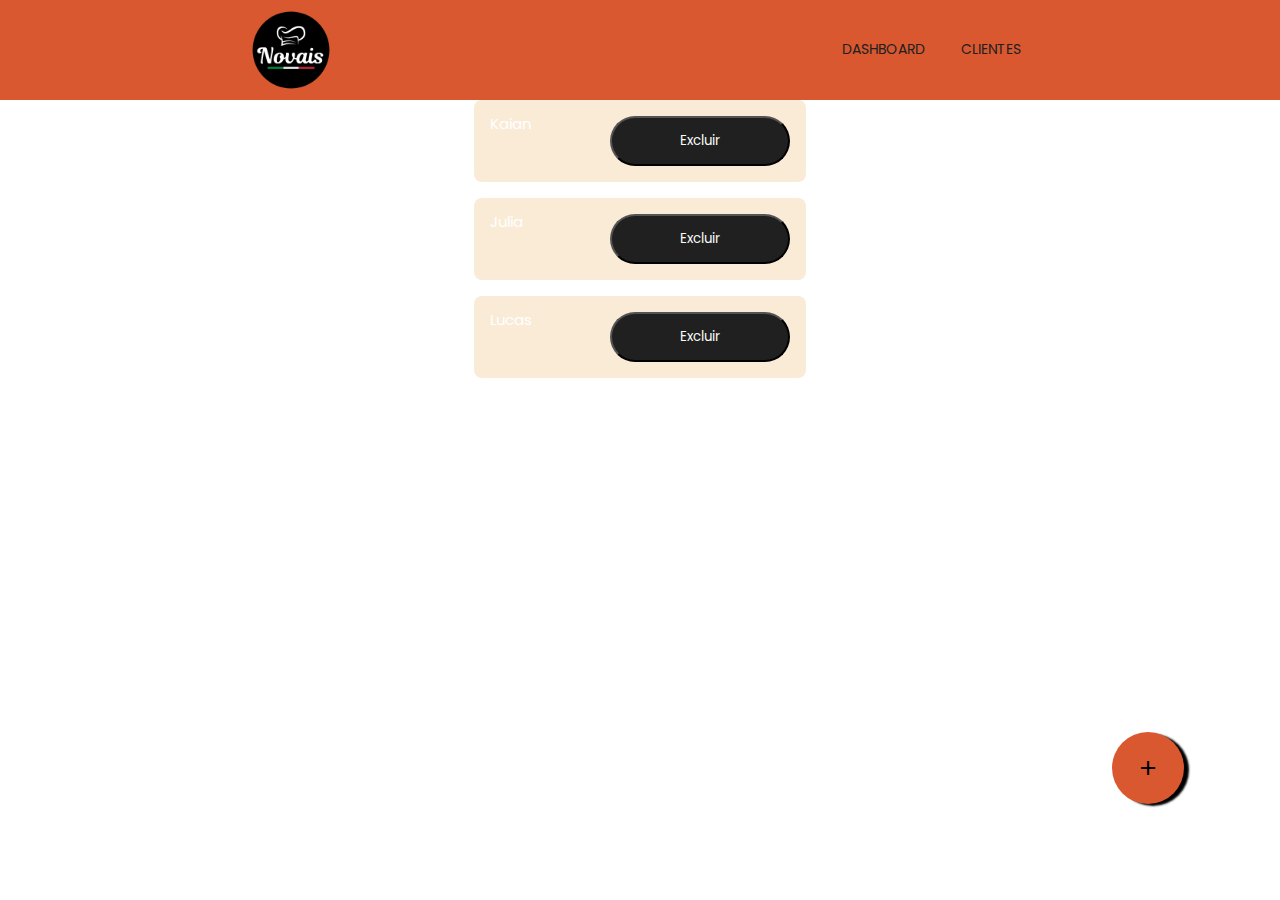
<file: home_page.html>
<!DOCTYPE html>
<html lang="pt-br">
<head>
    <meta charset="UTF-8">
    <meta name="viewport" content="width=device-width, initial-scale=1.0">
    <title>Painel Administrativo da Pizzaria</title>
    <link rel="stylesheet" href="./css/main.css">
    <link rel="stylesheet" href="https://fonts.googleapis.com/css2?family=Material+Symbols+Outlined:opsz,wght,FILL,GRAD@20..48,100..700,0..1,-50..200" />
</head>
<body>
    <nav>
        <img class="logotipo" src="imagens/Logotipo pizzaria Novais.png" alt="Logotipo da pizzaria">
        <ul class="lista_menu menu">
            <li><a href="" class="text-small text-preto">DASHBOARD</a></li>
            <li><a href="" class="text-small text-preto">CLIENTES</a></li>
        </ul>
    </nav>
    <section id="lista">
        
    </section>
    <section id="form_add">
        <label>Cadastrar Cliente</label>
        <input type="text" id="input">
        <button onclick="cadastrarItem()">CADASTRAR</button>
    </section>

    <div onclick="exibirFormulario()" class="bnt__add">
        <span class="material-symbols-outlined">add</span>
    </div>
    <script src="./js/painel_adm.js"></script>
</body>
</html>
</file>
<file: css/main.css>
@import "base/_reset.css";
@import "base/_typography.css";
@import "base/_variaveis.css";
@import "layout/_nav.css";
@import "layout/_header.css";
@import "module/_button.css";
@import "module/_card.css";
@import "layout/_section_card.css";
@import "sobre.css";
@import "localizacao.css";
@import "contato.css";
@import "formu.css";
@import "rodapé.css";
@import "_formulario_login.css";
@import "module/_form.css"
</file>
